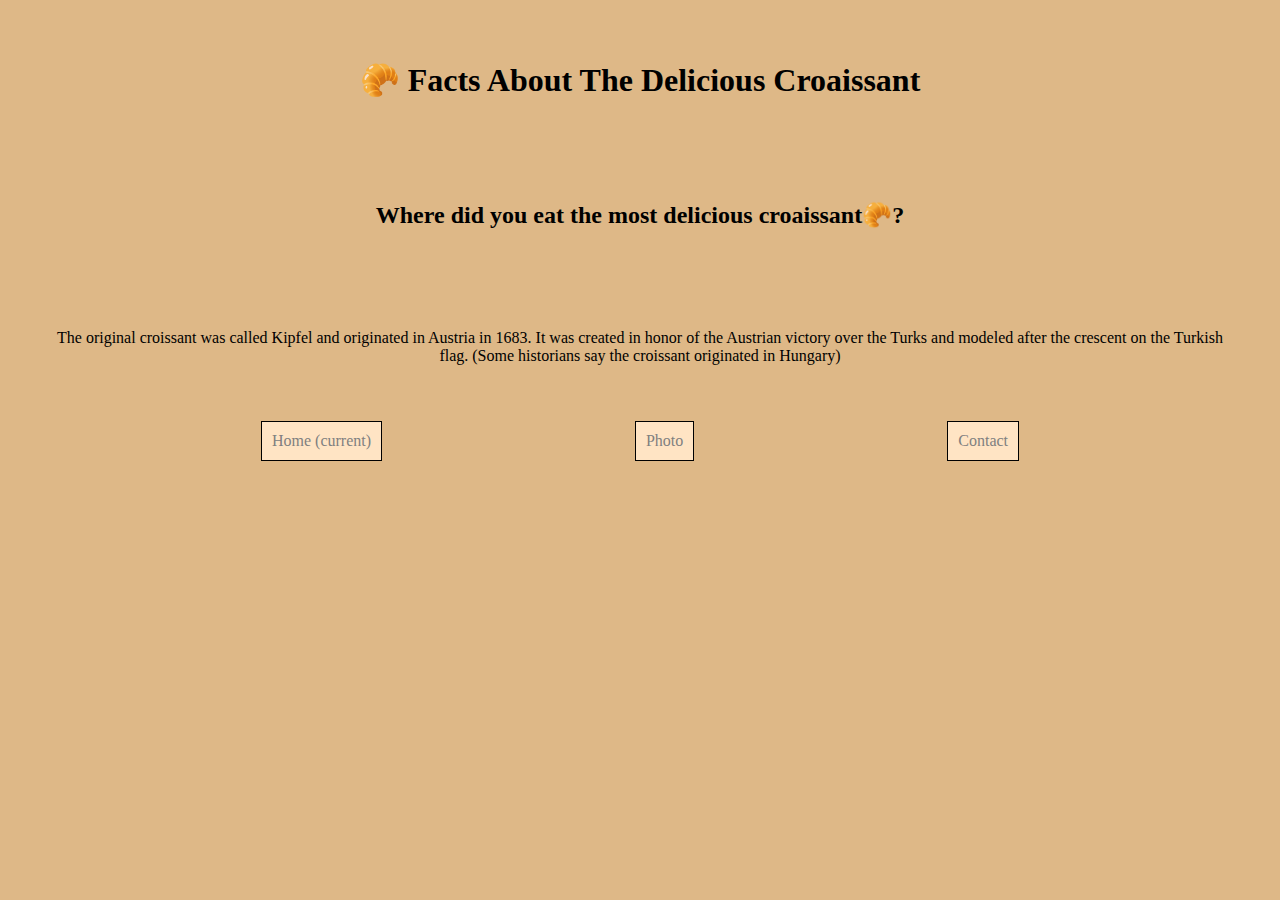
<file: index.html>
<!DOCTYPE html>
<html lang="en">
  <head>
    <meta charset="UTF-8" />
    <meta http-equiv="X-UA-Compatible" content="IE=edge" />
    <meta name="viewport" content="width=device-width, initial-scale=1.0" />
    <meta
      name="description"
      content="Interesting facts about the delicious croaissant🥐"
    />
    <link
      href="https://cdn.jsdelivr.net/npm/bootstrap@5.1.3/dist/css/bootstrap.min.css"
      rel="stylesheet"
      integrity="sha384-1BmE4kWBq78iYhFldvKuhfTAU6auU8tT94WrHftjDbrCEXSU1oBoqyl2QvZ6jIW3"
      crossorigin="anonymous"
    />
    <title>Homepage-🥐.com</title>
    <link rel="stylesheet" href="/css/styles.css" />
  </head>
  <body>
    <h1>🥐 Facts About The Delicious Croaissant</h1>
    <h2>Where did you eat the most delicious croaissant🥐?</h2>

    <p>
      The original croissant was called Kipfel and originated in Austria in
      1683. It was created in honor of the Austrian victory over the Turks and
      modeled after the crescent on the Turkish flag. (Some historians say the
      croissant originated in Hungary)
    </p>
    <div class="links">
      <a class="shadow-lg" href="/">Home (current)</a>
      <a class="shadow-lg" href="photo.html">Photo</a>
      <a class="shadow-lg" href="photo.html">Contact</a>
    </div>
  </body>
</html>
</file>
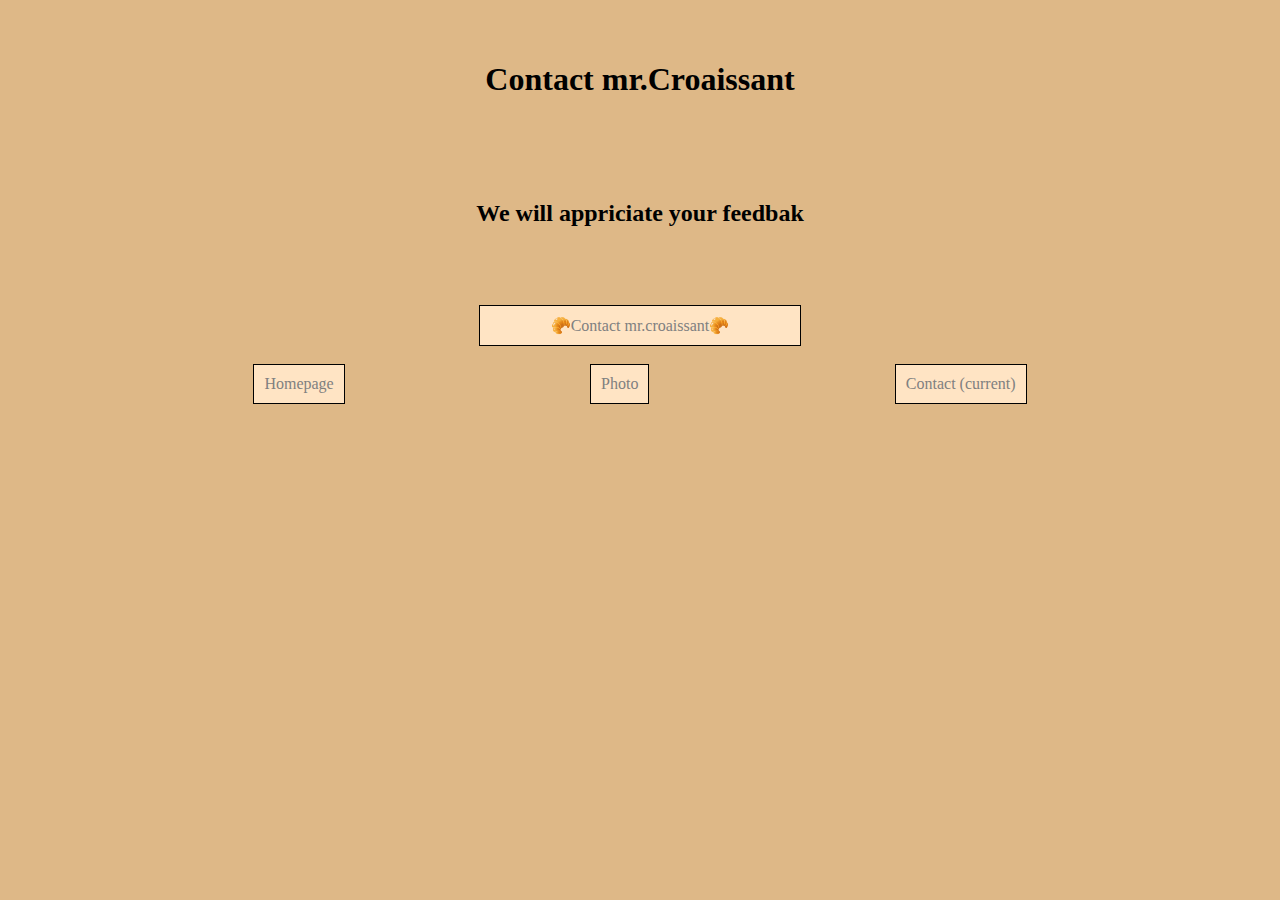
<file: contact.html>
<!DOCTYPE html>
<html lang="en">
  <head>
    <meta charset="UTF-8" />
    <meta http-equiv="X-UA-Compatible" content="IE=edge" />
    <meta name="viewport" content="width=device-width, initial-scale=1.0" />
    <meta name="description" content="Contact-page croissant.com" />
    <link
      href="https://cdn.jsdelivr.net/npm/bootstrap@5.1.3/dist/css/bootstrap.min.css"
      rel="stylesheet"
      integrity="sha384-1BmE4kWBq78iYhFldvKuhfTAU6auU8tT94WrHftjDbrCEXSU1oBoqyl2QvZ6jIW3"
      crossorigin="anonymous"
    />
    <title>contact-🥐.com</title>
    <link rel="stylesheet" href="/css/styles.css" />
  </head>
  <body>
    <h1>Contact mr.Croaissant</h1>
    <h2>We will appriciate your feedbak</h2>
    <br />
    <a id="contact-link" href="mailto:mrC@hotmail.com"
      >🥐Contact mr.croaissant🥐</a
    >
    <br />
    <div class="links">
      <a class="shadow-lg" href="/">Homepage</a>
      <a class="shadow-lg" href="photo.html">Photo</a>
      <a class="shadow-lg" href="contact.html">Contact (current)</a>
    </div>
  </body>
</html>
</file>
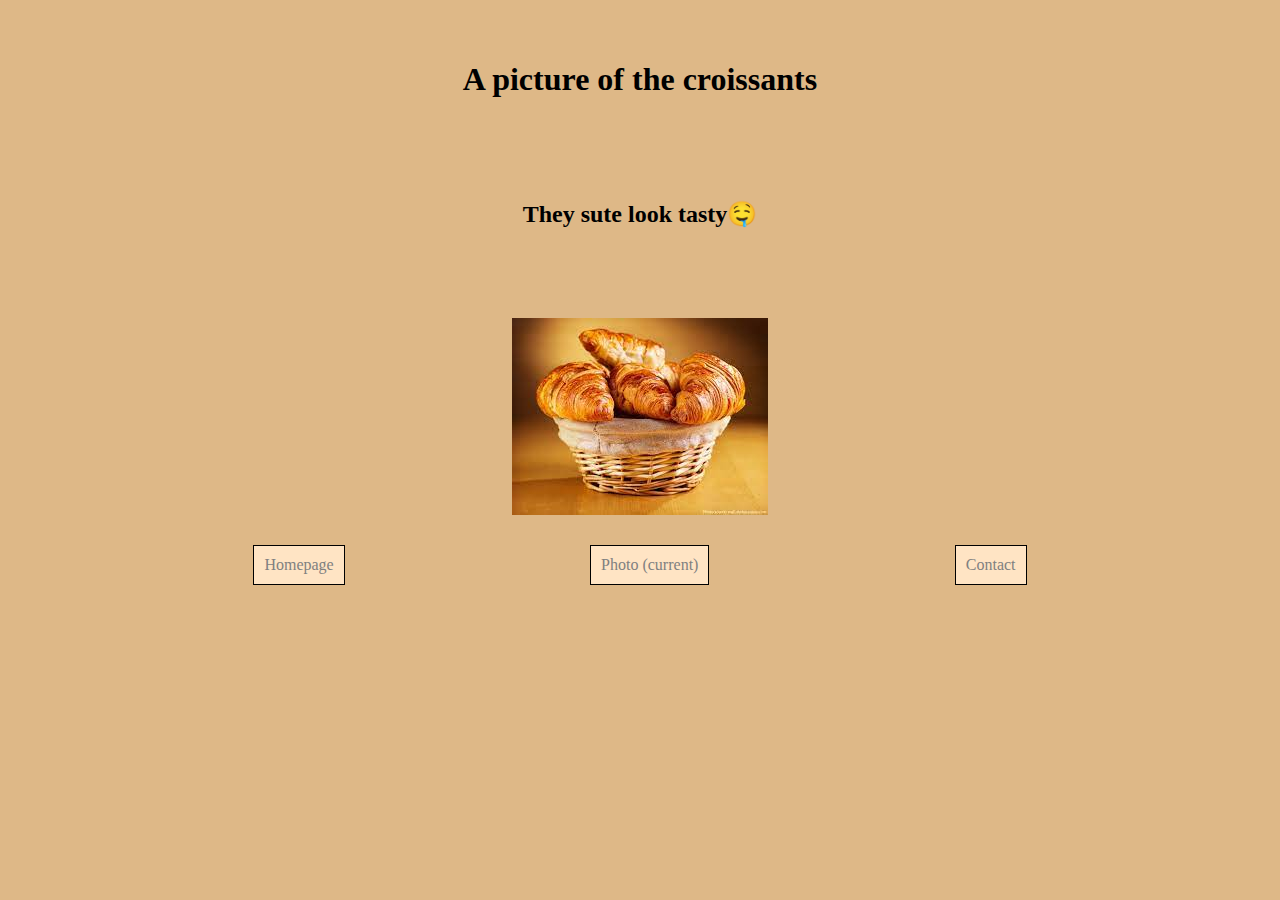
<file: photo.html>
<!DOCTYPE html>
<html lang="en">
  <head>
    <meta charset="UTF-8" />
    <meta http-equiv="X-UA-Compatible" content="IE=edge" />

    <meta name="viewport" content="width=>, initial-scale=1.0" />
    <meta name="description" content="Photo of a Croassaint" />
    <link
      href="https://cdn.jsdelivr.net/npm/bootstrap@5.1.3/dist/css/bootstrap.min.css"
      rel="stylesheet"
      integrity="sha384-1BmE4kWBq78iYhFldvKuhfTAU6auU8tT94WrHftjDbrCEXSU1oBoqyl2QvZ6jIW3"
      crossorigin="anonymous"
    />
    <link rel="stylesheet" href="/css/styles.css" />
    <title>🥐-Photo-🥐.com</title>
  </head>
  <body>
    <h1>A picture of the croissants</h1>
    <h2>They sute look tasty🤤</h2>
    <img src="/image/croissant.jpeg" alt="croassants in as basket" />
    <div class="links">
      <a class="shadow-lg" href="/">Homepage</a>
      <a class="shadow-lg" href="photo.html">Photo (current)</a>
      <a class="shadow-lg" href="contact.html">Contact</a>
    </div>
  </body>
</html>
</file>
<file: css/styles.css>
body {
  background-color: burlywood;
}
.links {
  display: flex;
  justify-content: space-evenly;
}
h1,
p,
h2 {
  text-align: center;

  padding: 40px;
}
a {
  border: 1px solid black;
  padding: 10px;
  text-decoration: none;
  color: grey;
  background-color: bisque;
}
img {
  display: block;
  margin: 0 auto;
  border-radius: 4px;
  padding: 30px;
}
#contact-link {
  display: block;
  margin: 0 auto;
  max-width: 300px;
  text-align: center;
}
</file>
